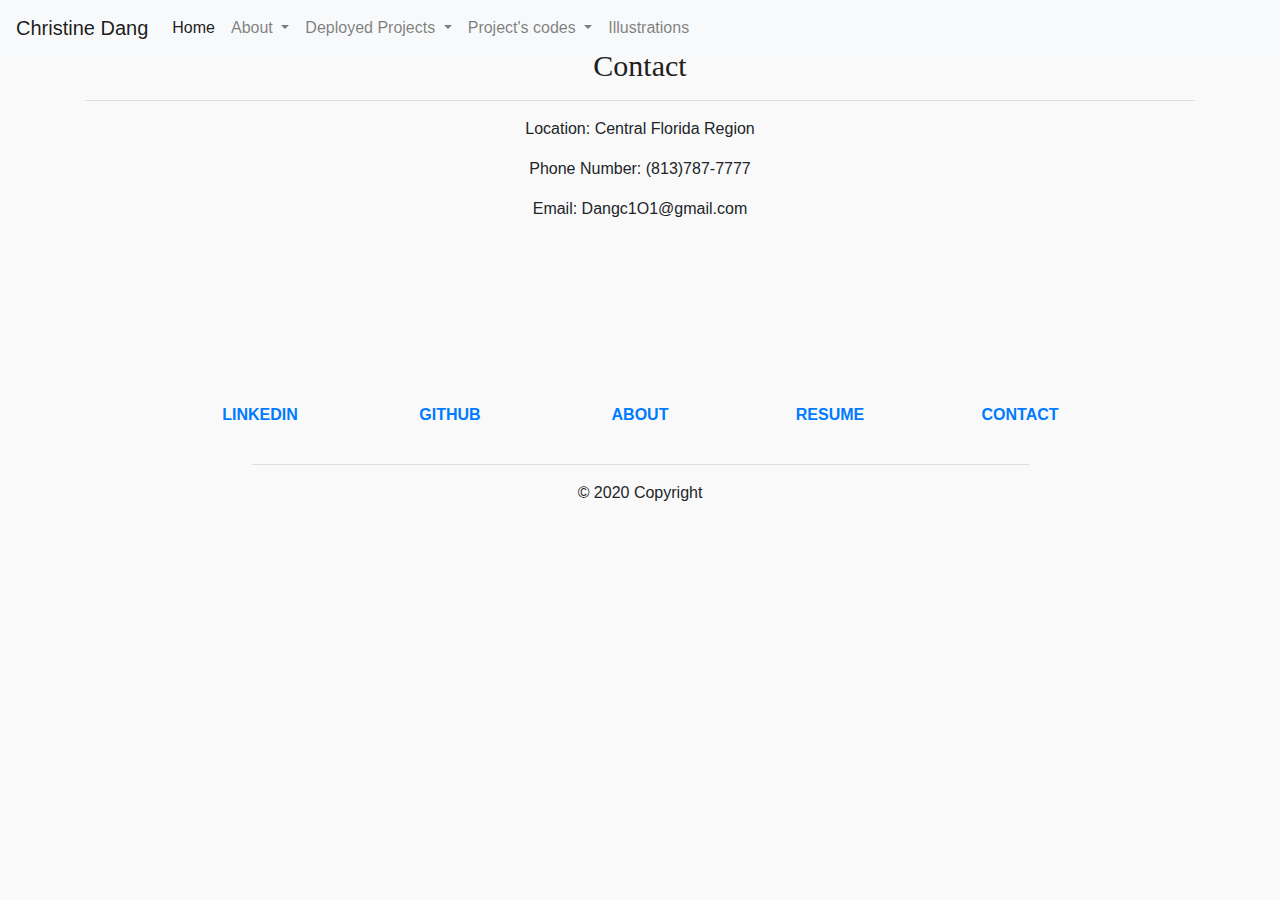
<file: contact.html>
<!--Contact Sheet Basic Portfolio Assignment 1-->
<!DOCTYPE html>
<html lang=en-us>
    <head>
        <meta charset="UTF-8">
        <title>Contact</title>
        <!--Link to style sheet-->
        <link rel="stylesheet" href="https://stackpath.bootstrapcdn.com/bootstrap/4.4.1/css/bootstrap.min.css" 
        integrity="sha384-Vkoo8x4CGsO3+Hhxv8T/Q5PaXtkKtu6ug5TOeNV6gBiFeWPGFN9MuhOf23Q9Ifjh" crossorigin="anonymous">
        <link rel="stylesheet" href="css/bscontactstyle.css">
    </head>
    <body>
      <header>
        <!--Bootstrap Nav Bar-->
        <nav class="navbar fixed-top navbar-expand-lg navbar-light bg-light">
         <a class="navbar-brand" href="homepage.html">Christine Dang</a>
         <button class="navbar-toggler" type="button" data-toggle="collapse" data-target="#navbarNavDropdown" aria-controls="navbarNavDropdown" aria-expanded="false" aria-label="Toggle navigation">
           <span class="navbar-toggler-icon"></span>
         </button>
         <div class="collapse navbar-collapse" id="navbarNavDropdown">
           <ul class="navbar-nav">
             <li class="nav-item active">
               <a class="nav-link" href="homepage.html">Home <span class="sr-only">(current)</span></a>
             </li>
             <li class="nav-item dropdown">
               <a class="nav-link dropdown-toggle" href="index.html" id="navbarDropdownMenuLink" data-toggle="dropdown" aria-haspopup="true" aria-expanded="false">
                 About
               </a>
               <div class="dropdown-menu" aria-labelledby="navbarDropdownMenuLink">
                 <a class="dropdown-item" href="index.html">About Me</a>
                 <a class="dropdown-item" href="contact.html">Contact</a>
                 <a class="dropdown-item" href="resume.html">Resume</a>
               </div>
             </li>

             <li class="nav-item dropdown">
               <a class="nav-link dropdown-toggle" href="portfolio.html" id="navbarDropdownMenuLink" data-toggle="dropdown" aria-haspopup="true" aria-expanded="false">
                 Deployed Projects
               </a>
               <div class="dropdown-menu" aria-labelledby="navbarDropdownMenuLink">
                 <a class="dropdown-item" href=" https://christinedang.github.io/Word-Guess-Game/">Hangman</a>
                 <a class="dropdown-item" href=" https://christinedang.github.io/Unit-4-Game/">Crystals Collector Game</a>
                 <a class="dropdown-item" href=" https://christinedang.github.io/TriviaGame/">Trivia Game</a>
                 <a class="dropdown-item" href=" https://christinedang.github.io/GifTastic/">GifTastic</a>
                 <a class="dropdown-item" href=" https://christinedang.github.io/TrainScheduler/">Train Scheduler</a>
                 <a class="dropdown-item" href=" https://odincogaming.github.io/Meme-Generator/">Meme Generator Group Project</a>
                 <a class="dropdown-item" href="https://christinedang.github.io/liri-node-app/">Liri Node App</a>
                 <a class="dropdown-item" href="https://christinedang.github.io/Bamazon-Marketplace/">Bamazon Marketplace</a>
                 <a class="dropdown-item" href="https://pure-earth-88052.herokuapp.com/">Friend Finder</a>
                 <a class="dropdown-item" href="https://polar-springs-84211.herokuapp.com/burgers">Eat The Burger App</a>
                 <a class="dropdown-item" href="https://vast-beyond-12736.herokuapp.com/">Gov. Unemployment App</a>
                 <a class="dropdown-item" href="https://git.heroku.com/radiant-headland-60194.git">The Wall Street Journal Article Scraper</a>
                 <a class="dropdown-item" href="https://young-fjord-48041.herokuapp.com/">Once Upon A React.JS Clicky Game</a>
                 <a class="dropdown-item" href="https://royal-canoe-40441.herokuapp.com">Google Books Search</a>
                 <a class="dropdown-item" href="https://homecooks101.herokuapp.com/">Home-cooks</a>
                 
               </div>
             </li>
             <li class="nav-item dropdown">
               <a class="nav-link dropdown-toggle" href="portfolio.html" id="navbarDropdownMenuLink" data-toggle="dropdown" aria-haspopup="true" aria-expanded="false">
                 Project's codes
               </a>
               <div class="dropdown-menu" aria-labelledby="navbarDropdownMenuLink">
                 <a class="dropdown-item" href="https://github.com/ChristineDang/Word-Guess-Game">Hangman</a>
                 <a class="dropdown-item" href="https://github.com/ChristineDang/Unit-4-Game">Crystals Collector Game</a>
                 <a class="dropdown-item" href="https://github.com/ChristineDang/TriviaGame">Trivia Game</a>
                 <a class="dropdown-item" href="https://github.com/ChristineDang/GifTastic">GifTastic</a>
                 <a class="dropdown-item" href="https://github.com/ChristineDang/TrainScheduler">Train Scheduler</a>
                 <a class="dropdown-item" href="https://github.com/OdincoGaming/Meme-Generator">Meme Generator Group Project</a>
                 <a class="dropdown-item" href="https://github.com/ChristineDang/liri-node-app">Liri Node App</a>
                 <a class="dropdown-item" href="https://github.com/ChristineDang/Bamazon-Marketplace">Bamazon Marketplace</a>
                 <a class="dropdown-item" href="https://github.com/ChristineDang/Friend-Finder">Friend Finder</a>
                 <a class="dropdown-item" href="https://github.com/ChristineDang/burger">Eat The Burger App</a>
                 <a class="dropdown-item" href="https://github.com/ChristineDang/group-project-2">Gov. Unemployment App</a>
                 <a class="dropdown-item" href="https://github.com/ChristineDang/Web-Scraping">The Wall Street Journal Article Scraper</a>
                 <a class="dropdown-item" href=" https://github.com/ChristineDang/clicky-game">Once Upon A React.JS Clicky Game</a>
                 <a class="dropdown-item" href="https://github.com/ChristineDang/Google-books-search">Google Books Search</a>
                 <a class="dropdown-item" href="https://github.com/MikeVong/group-project-3">Home-cooks</a>
               </div> 
             </li>

             <a class="nav-link" href="illustrations.html">Illustrations</a>
             
           </ul>
         </nav>
       </header>
            <br>
            <br>
        <div class="content">
            <!--Introduction-->
            <section id="content">
                

                <div class="container">
                    <h2>Contact</h2>
                    <hr>
                    <p class="info">Location: Central Florida Region</p>
                    <p class="info">Phone Number: (813)787-7777</p>
                    <p class="info">Email: Dangc1O1@gmail.com</p>
                    <!-- <form action="action_page.php"> -->
                        <!--Name-->
                        <!-- <label for="name">Name</label>
                        <input id="name" 
                        type="text" 
                        name="name" 
                        placeholder="John Smith"
                        > -->
                        
                        <br>
                        <!--email-->
                        <!-- <label for="email">email</label>
                        <input id="email" 
                        type="text" 
                        name="email" 
                        placeholder="example@gmail.com"
                        > -->

                        <br>
                        <!--Message-->
                        <!-- <label for="message">Message</label>
                        <br>
                        <textarea id="message" name="message" cols="101" rows="12"></textarea> -->

                        <br>
                        <!--Submit Button-->
                        <!-- <input type="submit" value="submit">
                    </form> -->
                </div>

            </section>   
        </div>
        <br>
        <br>
        <!--copywright footer-->
        <footer class="page-footer font-small indigo">

          <!-- Footer Links -->
          <div class="container">
        
            <!-- Grid row-->
            <div class="row text-center d-flex justify-content-center pt-5 mb-3">
        
              <!-- Grid column -->
              <div class="col-md-2 mb-3">
                <h6 class="text-uppercase font-weight-bold">
                  <a href="https://www.linkedin.com/in/christine-dang-b842931a9">LinkedIn</a>
                </h6>
              </div>
              <!-- Grid column -->
        
              <!-- Grid column -->
              <div class="col-md-2 mb-3">
                <h6 class="text-uppercase font-weight-bold">
                  <a href="https://github.com/ChristineDang">GitHub</a>
                </h6>
              </div>
              <!-- Grid column -->

              <!-- Grid column -->
              <div class="col-md-2 mb-3">
                <h6 class="text-uppercase font-weight-bold">
                  <a href="index.html">About</a>
                </h6>
              </div>
              <!-- Grid column -->
        
              <!-- Grid column -->
              <div class="col-md-2 mb-3">
                <h6 class="text-uppercase font-weight-bold">
                  <a href="resume.html">Resume</a>
                </h6>
              </div>
              <!-- Grid column -->
        
              <!-- Grid column -->
              <div class="col-md-2 mb-3">
                <h6 class="text-uppercase font-weight-bold">
                  <a href="contact.html">Contact</a>
                </h6>
              </div>
              <!-- Grid column -->
        
            </div>
            <!-- Grid row-->
            <hr class="rgba-white-light" style="margin: 0 15%;">
        
            <!-- Grid row-->
            <div class="row d-flex text-center justify-content-center mb-md-0 mb-4">
        
            </div>
            <!-- Grid row-->
            <hr class="clearfix d-md-none rgba-white-light" style="margin: 10% 15% 5%;">
        
          </div>
          <!-- Footer Links -->
        
          <!-- Copyright -->
          <div class="footer-copyright text-center py-3">© 2020 Copyright
            <!-- <a href="https://mdbootstrap.com/"> MDBootstrap.com</a> -->
          </div>
          <!-- Copyright -->
        
        </footer>
    </body>

    <script src="https://code.jquery.com/jquery-3.4.1.slim.min.js" integrity="sha384-J6qa4849blE2+poT4WnyKhv5vZF5SrPo0iEjwBvKU7imGFAV0wwj1yYfoRSJoZ+n" crossorigin="anonymous"></script>
    <script src="https://cdn.jsdelivr.net/npm/popper.js@1.16.0/dist/umd/popper.min.js" integrity="sha384-Q6E9RHvbIyZFJoft+2mJbHaEWldlvI9IOYy5n3zV9zzTtmI3UksdQRVvoxMfooAo" crossorigin="anonymous"></script>
    <script src="https://stackpath.bootstrapcdn.com/bootstrap/4.4.1/js/bootstrap.min.js" integrity="sha384-wfSDF2E50Y2D1uUdj0O3uMBJnjuUD4Ih7YwaYd1iqfktj0Uod8GCExl3Og8ifwB6" crossorigin="anonymous"></script>

</html>
</file>
<file: css/bscontactstyle.css>
body {
    background-color: rgb(249, 249, 249);
    min-height: 100%;
    display: grid;
    grid-template-rows: 1fr auto;
}
h2 {
    /* position: absolute; */
    /* padding: 40px; */
    text-align: center;
    margin: 0;
    top: 0;
    left: 0;
    font-family: Georgia, 'Times New Roman', Times, serif;
    font-size: 30px;
    color: #202020;
    /* margin-left: 400px; */
}
.topnav {
    background: white;
    position: absolute right;
    padding: 40px;
    text-align: right;
    word-spacing: 30px;
    
    font-family: Georgia, 'Times New Roman', Times, serif;
    font-size: 20px;
    border-width: 5px;
}


/* .container {
    width:960px;
    line-height: 2;
    margin: 0 auto 0 auto;
    padding: 12px;
    font-family: Arial, Helvetica, sans-serif;
    font-size: 18px;
    color: black;
    border-style: solid;
    border-color: white;
    background-color: white;
    text-align: auto;
    margin-top: 10px;
    margin-bottom: 20px;
    resize: vertical;

} */

.info {
    text-align: center;
    float: center;
}

#name {
    width: 100%;
    padding:2%;
    border: solid;
    border-color: rgb(223, 221, 221);
    box-sizing: border-box;
    margin-top: 6px;
    margin-bottom: 16px;
    resize: vertical;
    font-size: unset;
    font-family: Arial, Helvetica, sans-serif;
}

#email {
    width: 100%;
    padding:2%;
    border: solid;
    border-color: rgb(223, 221, 221);
    box-sizing: border-box;
    margin-top: 6px;
    margin-bottom: 16px;
    resize: vertical;
    font-size: unset;
    font-family: Arial, Helvetica, sans-serif;
}

img {
    pointer-events: none;
}
</file>
